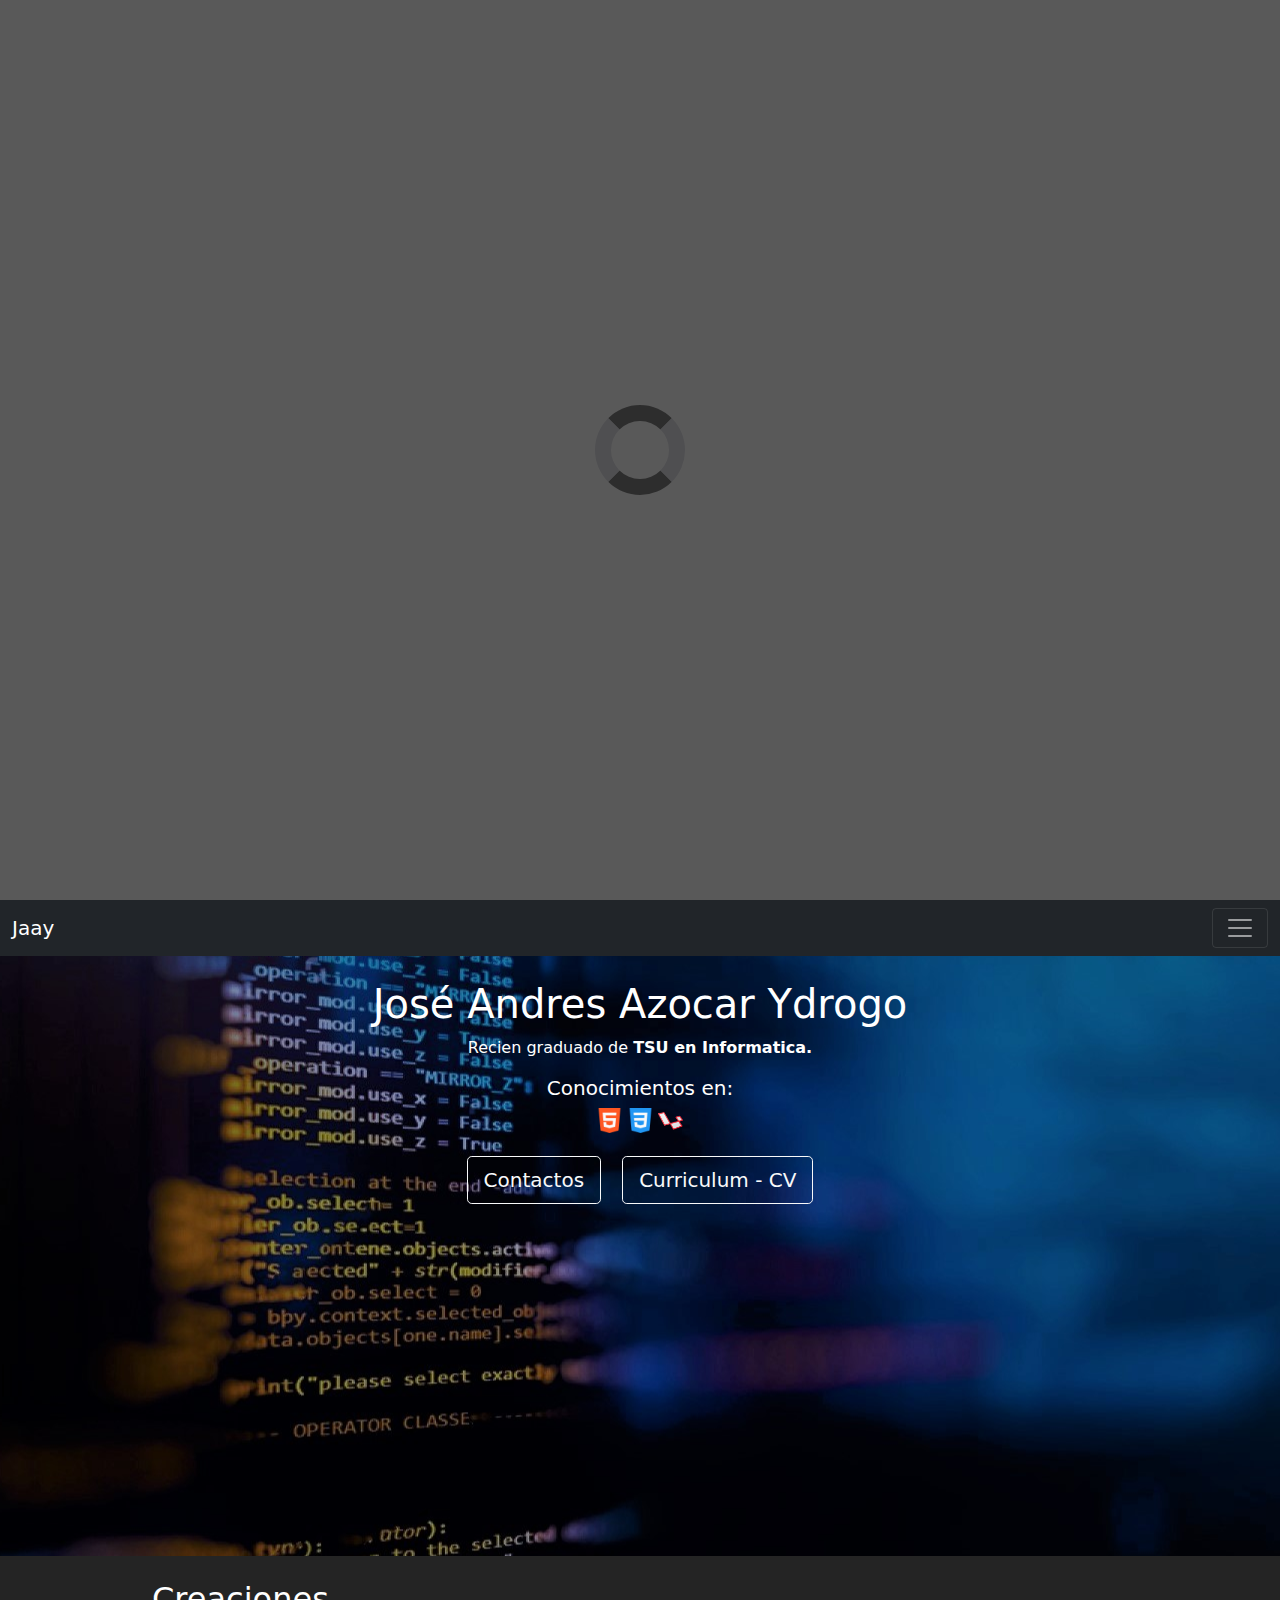
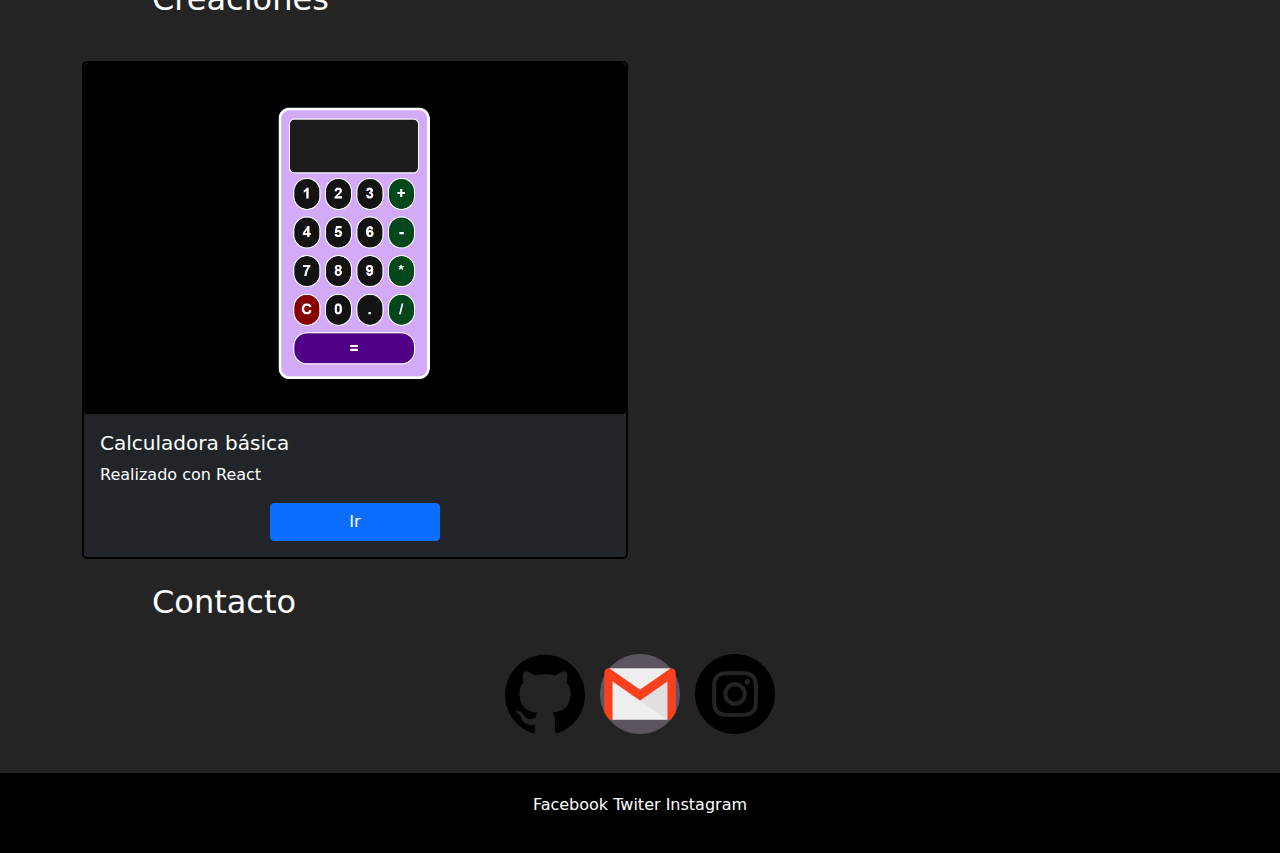
<file: portafolio/index.html>
<!doctype html>
<html>
<head>
    <meta charset="utf-8">
    <meta name="viewport" content="width=device-width, user-scalable=no, initial-scale=1.0, minimum-scale=1.0, maximum-scale=1.0">
    
	<script src="js/jquery-1.10.2.js"></script>
	<script src="js/script.js"></script>
	

    <title>Portafolio - Jaay</title>

    <!-- Bootstrap core CSS -->
    <link href="css/bootstrap.min.css" rel="stylesheet">
    <!-- Custom CSS-->
    <link href="css/general.css" rel="stylesheet">

</head>

<body id="home">

	<!-- Preloader -->
	<div id="preloader">
		<div id="load"></div>
	</div>
	
	<!-- FullScreen -->
    <header>
  <!-- Intro settings -->
  <style>
    /* Default height for small devices */
    #intro-example {
      height: 400px;
    }

    /* Height for devices larger than 992px */
    @media (min-width: 992px) {
      #intro-example {
        height: 600px;
      }
    }
  </style>

  <!-- Navbar -->
  <nav class="navbar sticky-top navbar-dark bg-dark">
	<div class="container-fluid">
	  <a class="navbar-brand" href="#">Jaay</a>
	  <button class="navbar-toggler" type="button" data-bs-toggle="collapse" data-bs-target="#navbarNavAltMarkup" aria-controls="navbarNavAltMarkup" aria-expanded="false" aria-label="Toggle navigation">
		<span class="navbar-toggler-icon"></span>
	  </button>
	  <div class="collapse navbar-collapse" id="navbarNavAltMarkup">
		<div class="navbar-nav">
		  <a class="nav-link" href="#Creaciones">Creaciones</a>
		  <a class="nav-link" href="#Contacto">Contacto</a>
		</div>
	  </div>
	</div>
  </nav>
  <!-- Navbar -->

  <!-- Background image -->
  <div
    id="intro-example"
    class="p-4 text-center bg-image intro-header"
  >
    <div class="mask" style="background-color: rgba(68, 68, 68, 0);">
      <div class="d-flex justify-content-center align-items-center h-100">
        <div class="text-white">
          <h1 class="">José Andres Azocar Ydrogo</h1>
		  <p>Recien graduado de <b>TSU en Informatica.</b></p>
		  <h5>Conocimientos en:</h5>
		  <div class="row">
			<div class="text-align text-center">
				<img src="img/icon/html.png" style="height: 25px; margin-bottom: 15px;" alt="">
				<img src="img/icon/css.png" style="height: 25px; margin-bottom: 15px;" alt="">
				<img src="img/icon/laravel.png" style="height: 25px; margin-bottom: 15px;" alt="">

			</div>
		  </div>
          <a
            class="btn btn-outline-light btn-lg m-2"
            href="#Contacto"
          >Contactos</a>
          <a
            class="btn btn-outline-light btn-lg m-2"
            href="#"
          >Curriculum - CV</a>
		  
        </div>
      </div>
    </div>
  </div>
  <!-- Background image -->
</header>
        <!-- /.container -->
		
		
    </div>
	  
	
	<span id="Creaciones"></span>
	
	  
	<!-- Use it -->

        <div class="container py-4">
			<h2 id ="" style="margin-left: 70px; padding-bottom: 20px;">Creaciones</h2>
				<div class="row g-1">
					<div class="col-md">
						<div class="row ">
							<div class="col-sm-6">
								<div class="card bg-dark borde">
									<img src="img/intro/img-cal.png" class="card-img-top img-borde" alt="...">
									<div class="card-body">
										<h5 class="card-title">Calculadora básica</h5>
										<p>Realizado con React</p>
										<div class="text-center"><a href="https://elegant-chaja-d46459.netlify.app" class="btn btn-primary col-4">Ir</a></div>
									</div>
								</div>
							</div>
							<br>
							<div class="col-sm-6">
								
							</div>
						</div>
						
					</div>
					
				</div>

			<span id="Contacto"></span>
			<h2 class="py-4" style="margin-left: 70px; padding-bottom: 20px;">Contacto</h2>

			<div class="container">
				<div class="row">
					<div class="col-sm-12">
						<div class="text-align text-center">
							<span >
								<a href=""><img src="img/icon/github.png" style="height: 80px; margin-bottom: 15px;" alt=""></a>
							</span>
							<span >
								<a href=""><img src="img/icon/gmail.png" style="height: 80px; margin-bottom: 15px;" alt=""></a>
							</span>
							<span >
								<a href=""><img src="img/icon/instagram.png" style="height: 80px; margin-bottom: 15px;" alt=""></a>
							</span>
						</div>
						
						
					</div>
				</div>
			</div>
        </div>
    <footer>
      <div class="footer">
        <p>Facebook Twiter Instagram </p>
      </div>
    </footer>

    <!-- JavaScript -->
    <script src="js/jquery-1.10.2.js"></script>
    <script src="js/bootstrap.js"></script>
	<script src="js/script.js"></script>

</body>

</html>
</file>
<file: portafolio/css/general.css>
body, html {
	height: 100%;
	width: 100%;
	overflow-x:hidden;
	background-color: rgb(36, 36, 36);
	color: #ffffff;
}

.borde {
	border: 2px solid #000000;
	border-radius: 5px;
	margin-top: 15px;
}

.icon-socie {
	align-items: center;
	justify-content: center;
	display: flex;
}

span a {
	margin: 5px;
}


.img-borde {
	border-radius: 5px 5px;
}

.footer {
	width: 100%;
	height: 80px;
	position: absolute;
	background-color: black;
	align-items: center;
	justify-content: center;
	display: flex;
}

#preloader {
	width: 100%;
	height: 100%;
	position: relative;
	background-color:#fff; /* change if the mask should have another color then white */
	z-index:999; /* makes sure it stays on top */
}

#load {
	
	border: 16px solid #d4d4dd;
	border-top: 16px solid #4b4b4b;
	border-bottom: 16px solid #4b4b4b;
	border-radius: 50%;
	width: 90px;
	height: 90px;
	animation: spin 2s linear infinite;
	margin: auto;
	
	position: absolute;
	top:0;
	left:0;
	right:0;
	bottom:0;
	background-position:center;
}	@keyframes spin {
	0% { transform: rotate(0deg); }
	100% { transform: rotate(360deg); }
}

/* Preloader */


.intro-header {
	background: url(../img/intro/intro.jpg) no-repeat center center;
}
</file>
